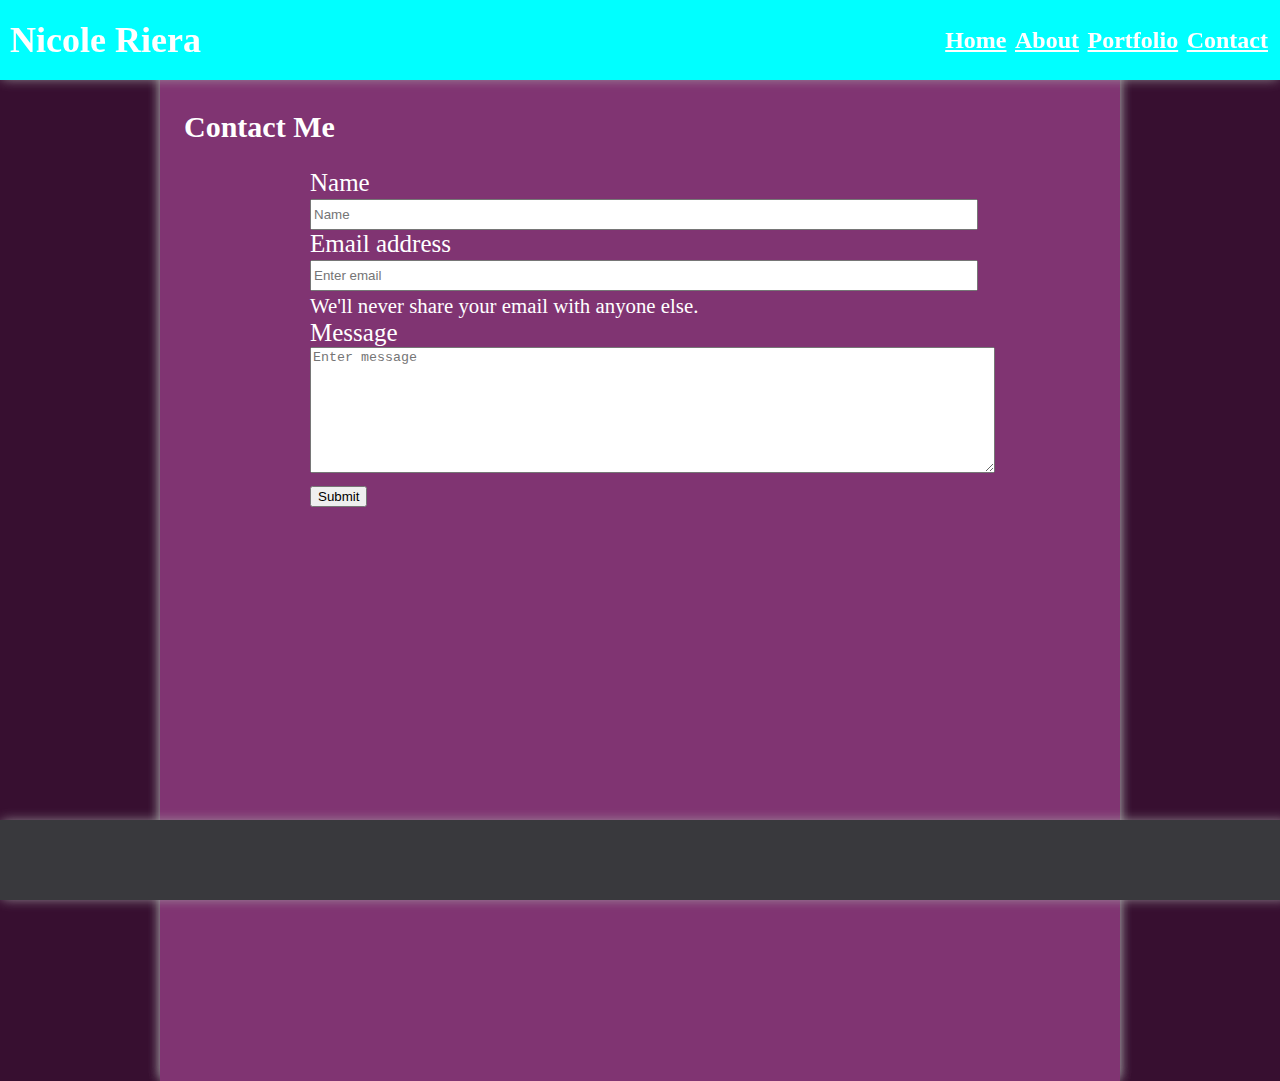
<file: contact.html>
<!DOCTYPE html>
<html lang="en">
  <head>
    <meta charset="UTF-8" />
    <meta name="viewport" content="width=device-width, initial-scale=1.0" />
    <link rel="stylesheet" href="style.css" />
    <script defer src="/javascript.js"></script>
    <title>Personal Website</title>
  </head>
  <body>
    <nav>
      <div id="logo">
        <h1>Nicole Riera</h1>
      </div>
      <div>
        <a href="index.html">Home</a>
        <a href="about.html">About</a>
        <a href="portfolio.html">Portfolio</a>
        <a href="contact.html">Contact</a>
      </div>
    </nav>
    <main>
      <div>
        <h2>Contact Me</h2>
        <form action="success.html">
          <div class="form-group">
            <label for="exampleInputName1">Name</label>
            <input
              type="name"
              class="form-control"
              id="exampleInputName1"
              placeholder="Name"
            />
          </div>

          <div class="form-group">
            <label for="exampleInputEmail1">Email address</label>
            <input
              type="email"
              class="form-control"
              id="exampleInputEmail1"
              aria-describedby="emailHelp"
              placeholder="Enter email"
            />
            <small id="emailHelp" class="form-text text-muted"
              >We'll never share your email with anyone else.</small
            >
          </div>

          <div class="form-group">
            <label for="exampleInputMessage1">Message</label>

            <textarea
              name="Message"
              id="message"
              placeholder="Enter message"
              rows="8"
              cols="83"
            ></textarea>
          </div>
          <button id="submit" type="submit">Submit</button>
        </form>
      </div>
    </main>
    <footer></footer>
  </body>
</html>
</file>
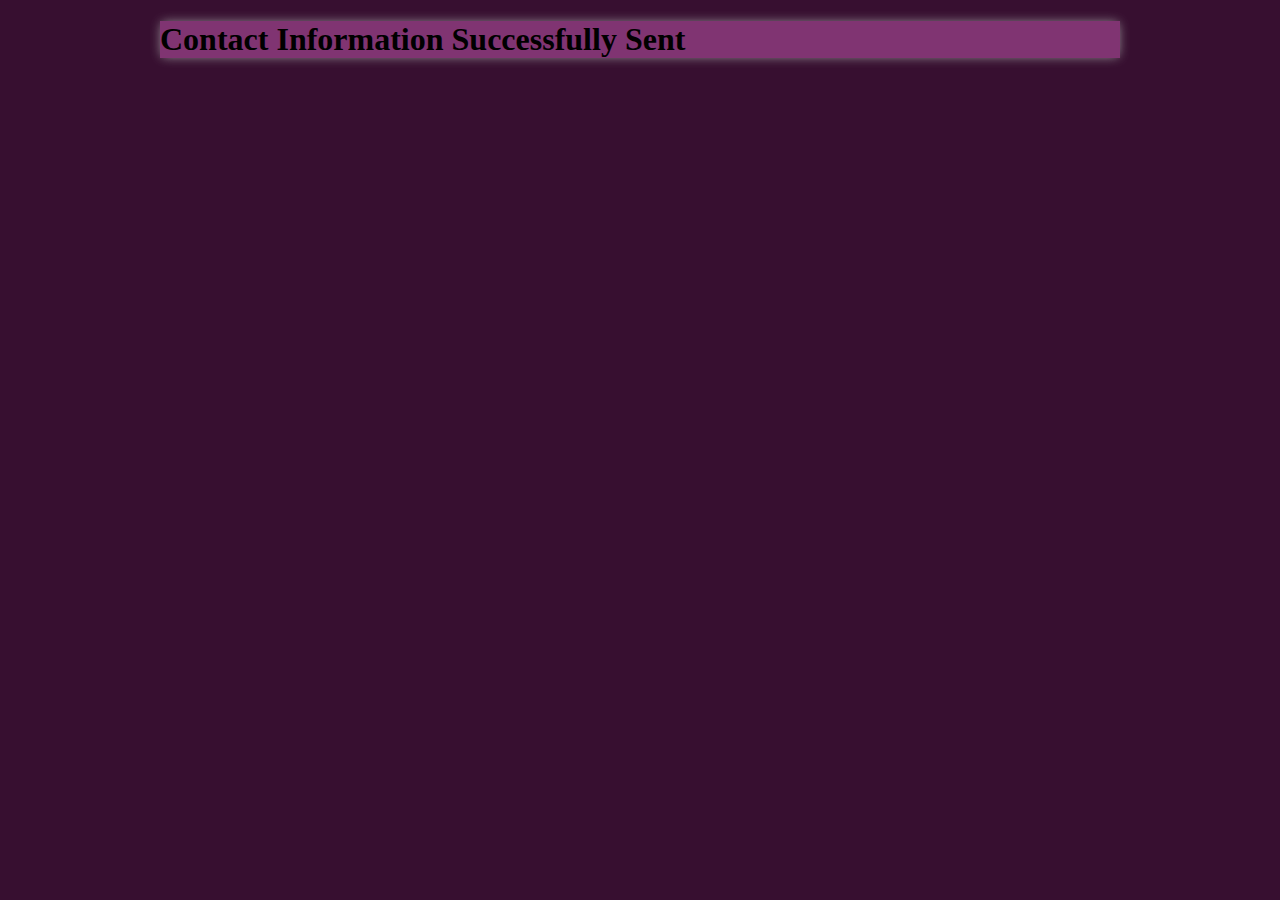
<file: success.html>
<!DOCTYPE html>
<html lang="en">
  <head>
    <meta charset="UTF-8" />
    <meta name="viewport" content="width=device-width, initial-scale=1.0" />
    <title>Information Sent</title>
    <link rel="stylesheet" href="style.css" />
  </head>
  <body>
    <h1 id="successMessage">Contact Information Successfully Sent</h1>
  </body>
  <script src="success.js"></script>
</html>
</file>
<file: style.css>
nav {
  background-color: rgb(57, 57, 61);
  font-size: 18px;
  color: white;
  padding: 5px;
  box-shadow: 0 0 12px -2px darkgray;
  position: fixed;
  left: 0;
  right: 0;
  height: 80px;
  padding: 10px;
  display: flex;
  align-items: center;
  justify-content: space-between;
  box-sizing: border-box;
  font-weight: bold;
}

nav:hover {
  background-color: aqua;
}

body {
  background-color: rgb(128, 52, 114);
  box-shadow: 0 0 12px -2px darkgray;
  padding: 0;
  max-width: 960px;
  margin: 0 auto;
}

main {
  min-height: 100vh;
  box-shadow: 0 0 12px -2px darkgray;
  padding: 85px 24px 96px;
  font-size: 20px;
}

a {
  margin: 0 2px;
  font-size: x-large;
  color: white;
}

main > img {
  width: 350px;
  float: right;
  margin: 10px 0px 10px 10px;
  padding: 10px 10px 0 40px;
}
main {
  color: white;
}

.about-img {
  height: 130px;
}

footer {
  background-color: rgb(57, 57, 61);
  height: 70px;
  padding: 5px;
  left: 0;
  right: 0;
  bottom: 0;
  width: 100%;
  position: fixed;
  box-shadow: 0 0 12px -2px darkgray;
}

p  {
font-size: 30px;
}

html {
  background-color: rgb(55, 15, 48);
}

.flexParent {
position: absolute;
z-index: -1;
width: 100%;
top: 0;
right: 0;
bottom: 0;
left: 0;
}

form {
  font-size: 25px;
  max-width: 660px;
  margin: auto;
}

input {
  width: 100%;
  height: 25px;
}
</file>
